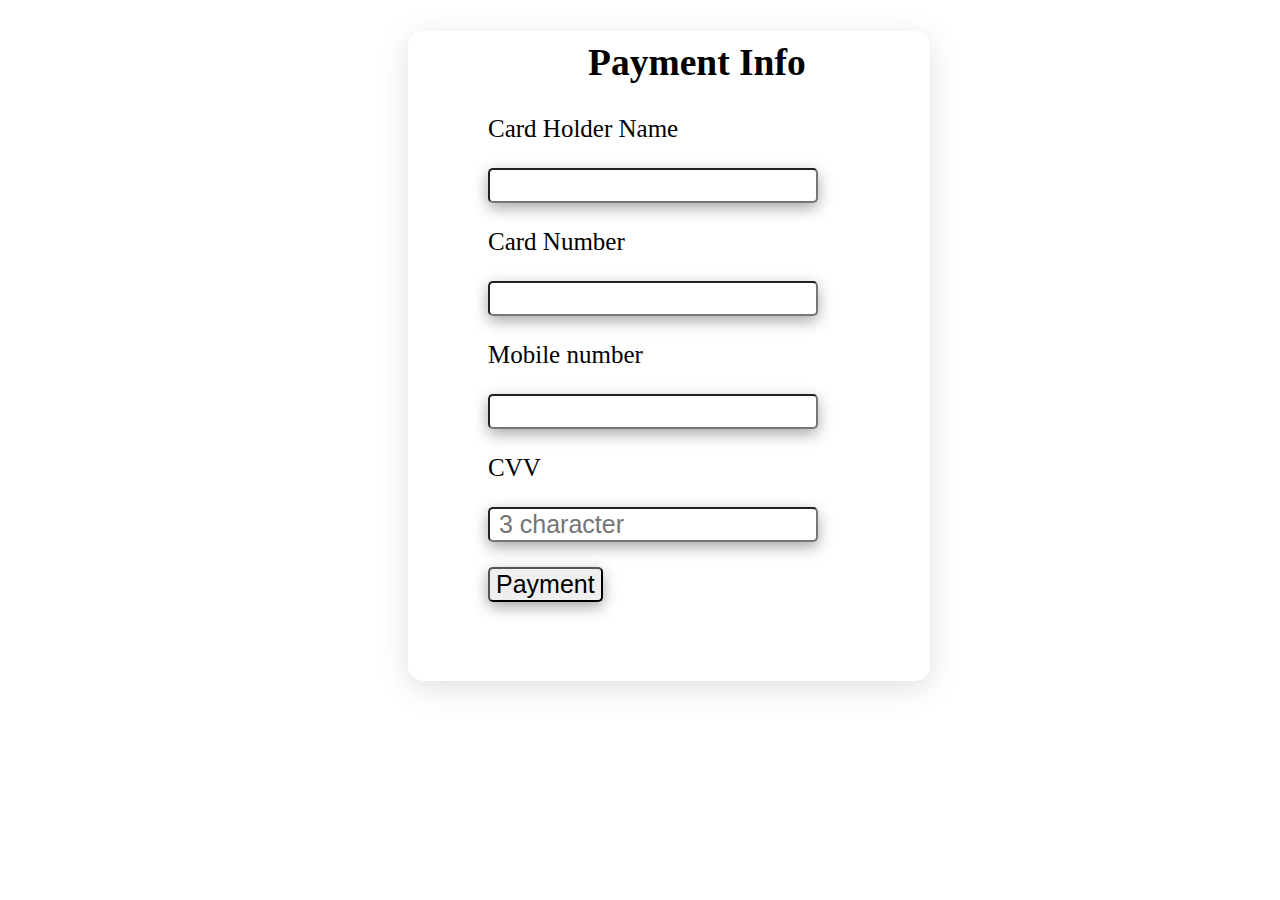
<file: checkout.html>
<!DOCTYPE html>
<html lang="en">
<head>
    <meta charset="UTF-8">
    <meta http-equiv="X-UA-Compatible" content="IE=edge">
    <meta name="viewport" content="width=device-width, initial-scale=1.0">
    <title>Document</title>
    <link rel="stylesheet" href="checkout.css">
</head>
<body>
    <div id="singup">
        <h2>Payment Info</h2>
        <form action="" id="signupForm">
            <p>Card Holder Name</p>
            <input type="text" id="name"  >
            <p>Card Number</p>
            <input type="text" id="accNum"  >
            <p>Mobile number</p>
            <input type="text" id="phone" >
            <p>CVV</p>
            <input type="password" id="password" placeholder=" 3 character">
             <p></p>
            <input type="submit" value="Payment" >
        </form>
    </div>
</body>
</html>
<script src="checkout.js"> </script>
</file>
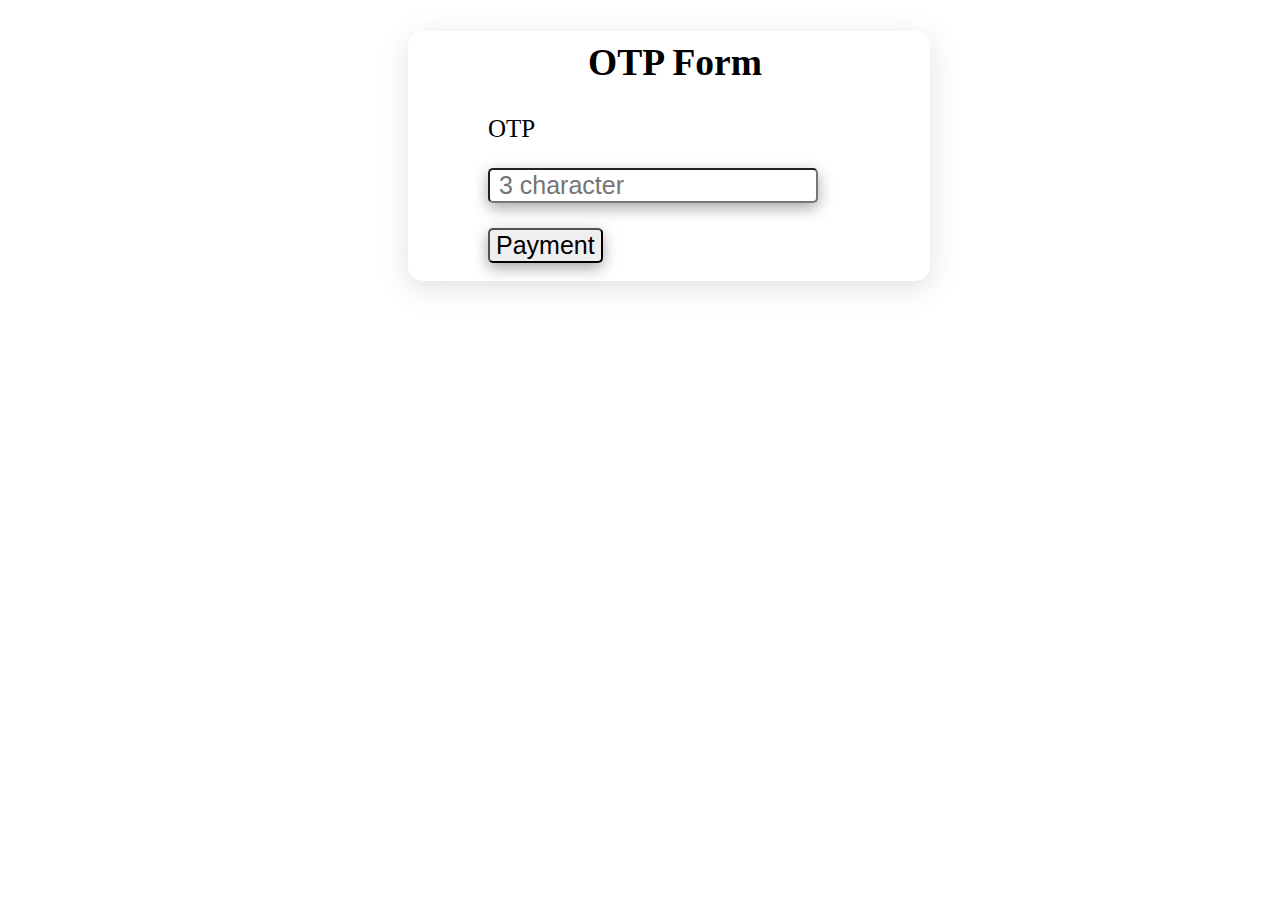
<file: otp.html>
<!DOCTYPE html>
<html lang="en">
<head>
    <meta charset="UTF-8">
    <meta http-equiv="X-UA-Compatible" content="IE=edge">
    <meta name="viewport" content="width=device-width, initial-scale=1.0">
    <title>Document</title>
    <link rel="stylesheet" href="otp.css">
</head>
<style>
</style>
<body>
    <div id="singup">
        <h2>OTP Form</h2>
        <form action="" id="otpForm">
         <p>OTP</p>
            <input type="password" id="otp" placeholder=" 3 character">
             <p></p>
            <input type="submit" value="Payment" >
        </form>
    </div>
</body>
</html>
<script src="otp.js"></script>
</file>
<file: checkout.css>
#singup
        {
           width: 35%;
            height: 650px;
             font-size: 25px;
             margin-left: 400px;
             box-shadow: rgba(100, 100, 111, 0.2) 0px 7px 29px 0px;
            padding-left: 80px;
            border-radius: 15px;
           
        }
        #signupForm>input
        {
            width: auto;
           font-size: 25px;
            box-shadow: rgba(0, 0, 0, 0.35) 0px 5px 15px;
            border-radius: 5px;


        }
        h2{
         margin-left: 100px;
         padding-top: 10px;
         
        }
</file>
<file: otp.css>
#singup
        {
           width: 35%;
            height: 250px;
             font-size: 25px;
             margin-left: 400px;
             box-shadow: rgba(100, 100, 111, 0.2) 0px 7px 29px 0px;
            padding-left: 80px;
            border-radius: 15px;
           
        }
        #otpForm>input
        {
            width: auto;
           font-size: 25px;
            box-shadow: rgba(0, 0, 0, 0.35) 0px 5px 15px;
            border-radius: 5px;


        }
        h2{
         margin-left: 100px;
         padding-top: 10px;
         
        }
</file>
